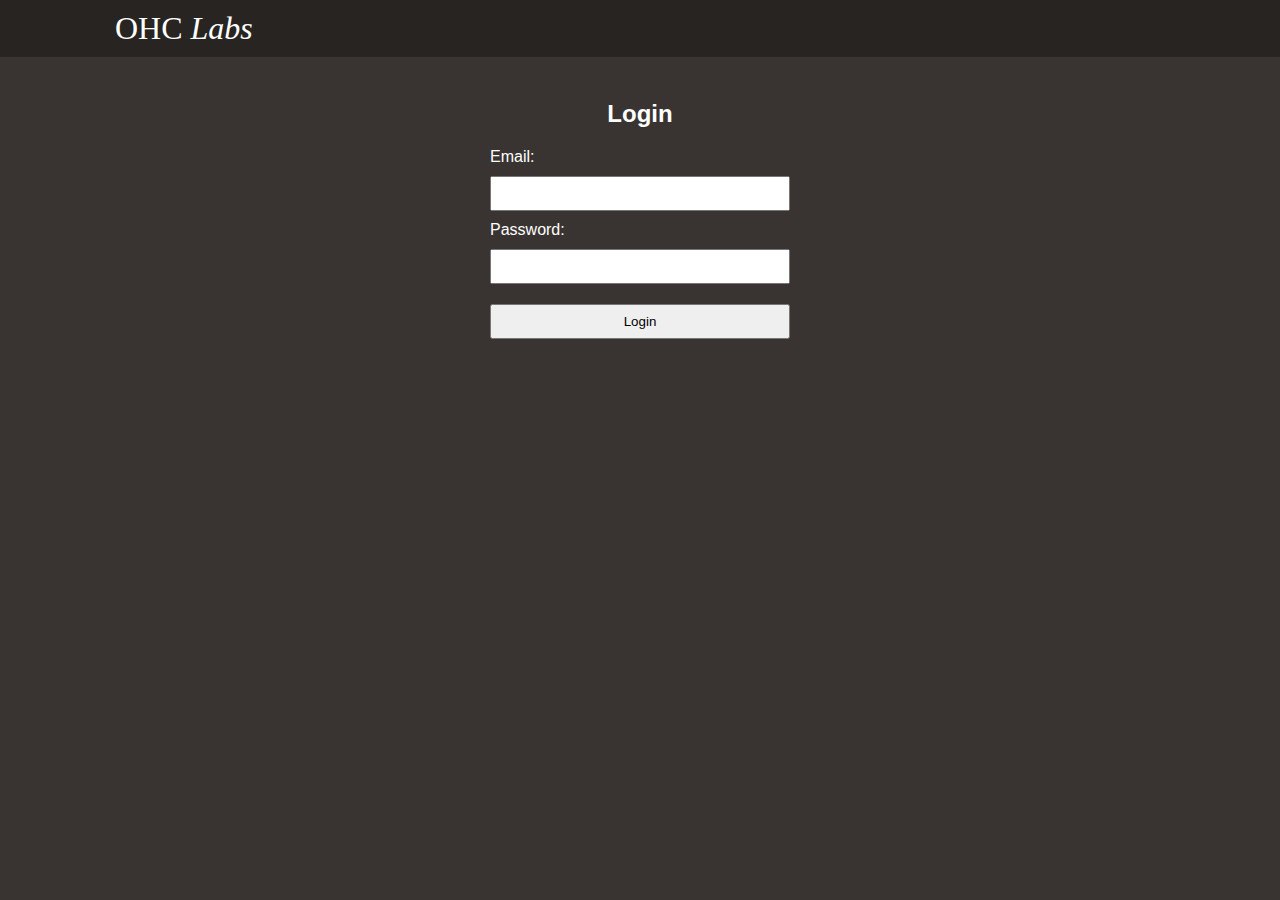
<file: login.html>
<!DOCTYPE html>
<html lang="en">
<head>
  <meta charset="UTF-8">
  <meta name="viewport" content="width=device-width, initial-scale=1.0">
  <link rel="icon" href="icons/favicon.ico" type="image/x-icon">
  <title>OHC Labs - Login</title>
  <link rel="stylesheet" href="css/styles.css">
  <style>
    .login-container {
      width: 300px;
      margin: auto;
      text-align: center;
    }
    form {
      display: flex;
      flex-direction: column;
      align-items: center;
    }
    label, input {
      width: 100%;
      text-align: left;
      margin-bottom: 10px;
    }
    input {
      padding: 8px;
      box-sizing: border-box;
    }
    button {
      width: 100%;
      padding: 8px;
      margin-top: 10px;
    }
    .error {
      color: red;
      font-size: 12px;
      display: none;
    }
  </style>
  <script>
    document.addEventListener("DOMContentLoaded", function() {
      document.querySelector("form").addEventListener("submit", function(event) {
        event.preventDefault(); // Prevent form submission
        let email = document.getElementById("email");
        let password = document.getElementById("password");
        let emailError = document.getElementById("email-error");
        let passwordError = document.getElementById("password-error");
        let valid = true;
        
        if (!email.value.trim()) {
          emailError.style.display = "block";
          valid = false;
        } else {
          emailError.style.display = "none";
        }
        
        if (!password.value.trim()) {
          passwordError.style.display = "block";
          valid = false;
        } else {
          passwordError.style.display = "none";
        }
        
        if (!valid) {
          return;
        }

        alert("Incorrect login.");
      });
    });
  </script>

</head>
<body>
    <div class="navbar">
        <div class="logo"><a href="index.html"><strong>OHC</strong><em> Labs</em></a></div>
    </div>    

  <div class="login-container">
    <h2>Login</h2>
    <form action="/login" method="POST">
        <label for="email">Email:</label>
        <input type="email" id="email" name="email" required>
        <span class="error" id="email-error">Email is required</span>
        
        <label for="password">Password:</label>
        <input type="password" id="password" name="password" required>
        <span class="error" id="password-error">Password is required</span>
        
        <button type="submit">Login</button>
      </form>
  
  </div>
</body>
</html>
</file>
<file: css/styles.css>
body {
  margin: 0;
  padding: 0;
  font-family: 'Arial', sans-serif;
  background: #393431;
  color: #ffffff;
  display: flex;
  flex-direction: column;
  align-items: center;
  justify-content: center;
  padding-top: 80px;
}

.navbar {
  position: absolute;
  top: 0;
  width: 100%;
  max-width: 100vw;;
  display: flex;
  justify-content: space-between;
  align-items: center;
  padding: 10px;  /* Vertical & horizontal padding */
  background: rgba(0, 0, 0, 0.3);
  z-index: 1000; /* Ensure the navbar is on top */
  box-sizing: border-box;
  padding-left: min(10%, 100px);
  padding-right: min(10%, 100px);
}

.navbar .logo {
  font-family: serif;
  font-weight: 100;;
  font-size: 2em;  /* Logo text size */
}

.navbar a {
  color: white;
  text-decoration: none;
  margin: 0 15px;
}

.navbar .button {
  background: transparent;
  color: #fff;
  font-family: serif;
  font-size: 1.2em;
  padding: 8px 16px;
  background: #525857;
  border-radius: 10px;
}

.navbar .button:hover {
  background: #765107f5;
}

.content {
  text-align: center;
  max-width: 800px;
  padding: 20px;
}

h1 {
  font-family: serif;
  font-weight: 200;
  font-size: 4em;
  margin: 0 20px 20px;
  padding-bottom: 10px;
}

p {
  font-family: sans-serif;
  font-weight: 100;
  line-height: 1.3;
  font-size: 1em;
  margin: 0 0 30px;
  color: #fff;
}

.buttons button {
  color: #003b36;
  border: none;
  padding: 12px 24px;
  margin: 0 10px;
  border-radius: 20px;
  font-size: 1em;
  cursor: pointer;
  transition: background 0.3s;
}

.buttons a {
  text-decoration: none;
  color: #003b36;
}

.buttons a:active {
  color: inherit;
}

.buttons button:hover {
  background: #765107f5;
}

.wrapper {
  display: inline-flex;
  align-items: center;
  font-size: 40px;
  margin-top: 60px;
  padding-bottom: 70px;
}

.static {
  font-family: serif;
  font-weight: 100;
  color: #ffffff;
  margin: 0 10px;
}

.dynamic {
  font-family: serif;
  font-weight: 100;
  position: relative;
  width: 280px;
  height: 150px;
  overflow: hidden;
}

.wheel {
  position: relative;
  list-style: none;
  margin: 0;
  padding: 0;
}

/* Transitions for smoother, GPU‐accelerated animation */
.wheel li {
  position: absolute;
  left: 0;
  width: 100%;
  line-height: 50px;
  text-align: center;
  font-weight: bold;
  transition: transform 500ms ease, opacity 500ms ease, filter 500ms ease;
}

.incoming {
  opacity: 0.5;
  filter: brightness(0.8);
}

.current {
  opacity: 1;
  filter: brightness(1);
}

.outgoing {
  opacity: 0.5;
  filter: brightness(0.8);
}

canvas {
  position: fixed;
  top: 0%;
  z-index: -1;
  pointer-events: none;
}

/* Responsive Styles */
@media (max-width: 768px) or (max-height: 768px) {
  body {
    /* Optionally adjust body padding if needed */
    padding-top: 60px;
  }

  .navbar {
    padding: 10px 20px;
  }

  .navbar .logo {
    font-size: 1.5em;
    padding-left: 2%;
  }

  .content {
    padding: 10px;
  }

  h1 {
    font-size: 2.5em;
    margin-bottom: 15px;
  }

  p {
    font-size: 0.9em;
    margin-bottom: 20px;
  }

  .buttons button {
    padding: 10px 20px;
    font-size: 0.9em;
    margin: 0 5px;
  }

  .wrapper {
    font-size: 24px;
  }

  .static {
      margin: 0 -10px;
  }

  .dynamic {
    width: 200px;
    height: 140px;
  }

  .wheel {
    height: 10px;
  }

  .wheel li {
    height: 300px;
    line-height: 40px;
  }
}

@media (max-width: 480px) or (max-height: 480px) {
  /* Adjust layout to prevent overlapping the navbar */
  body {
    /* Switch from centered flex layout to a block layout starting below the navbar */
    padding-top: 80px;
  }

  .navbar {
    padding-bottom: 12px;
    padding-top: 12px;
  }

  .navbar a {
    margin: 5px 0;
  }

  .content {
    padding: 10px 5px;
    margin-top: 20px;  /* Extra margin to ensure content starts well below the navbar */
  }

  /* Reduce h1 size further to keep text in bounds */
  h1 {
    font-size: 2.3em;
    margin: 0 0 10px;
    padding-bottom: 20px;
  }

  p {
    font-size: 1.1em;
  }

  .buttons button {
    padding: 8px 16px;
    font-size: 0.85em;
    margin: 5px;
  }

  .wrapper {
    font-size: 25px;
    align-items: center;
  }

  .dynamic {
    width: 170px;
    height: 160px;
    align-items: center;
  }

  .static {
      margin: 0 0px;
  }

  .wheel {
    height: 10px;
  }

  .wheel li {
    height: 160px;
    line-height: 61px;
  }
}

@media (max-width: 385px) {
  .wrapper {
    font-size: 18px;
  }

}
</file>
